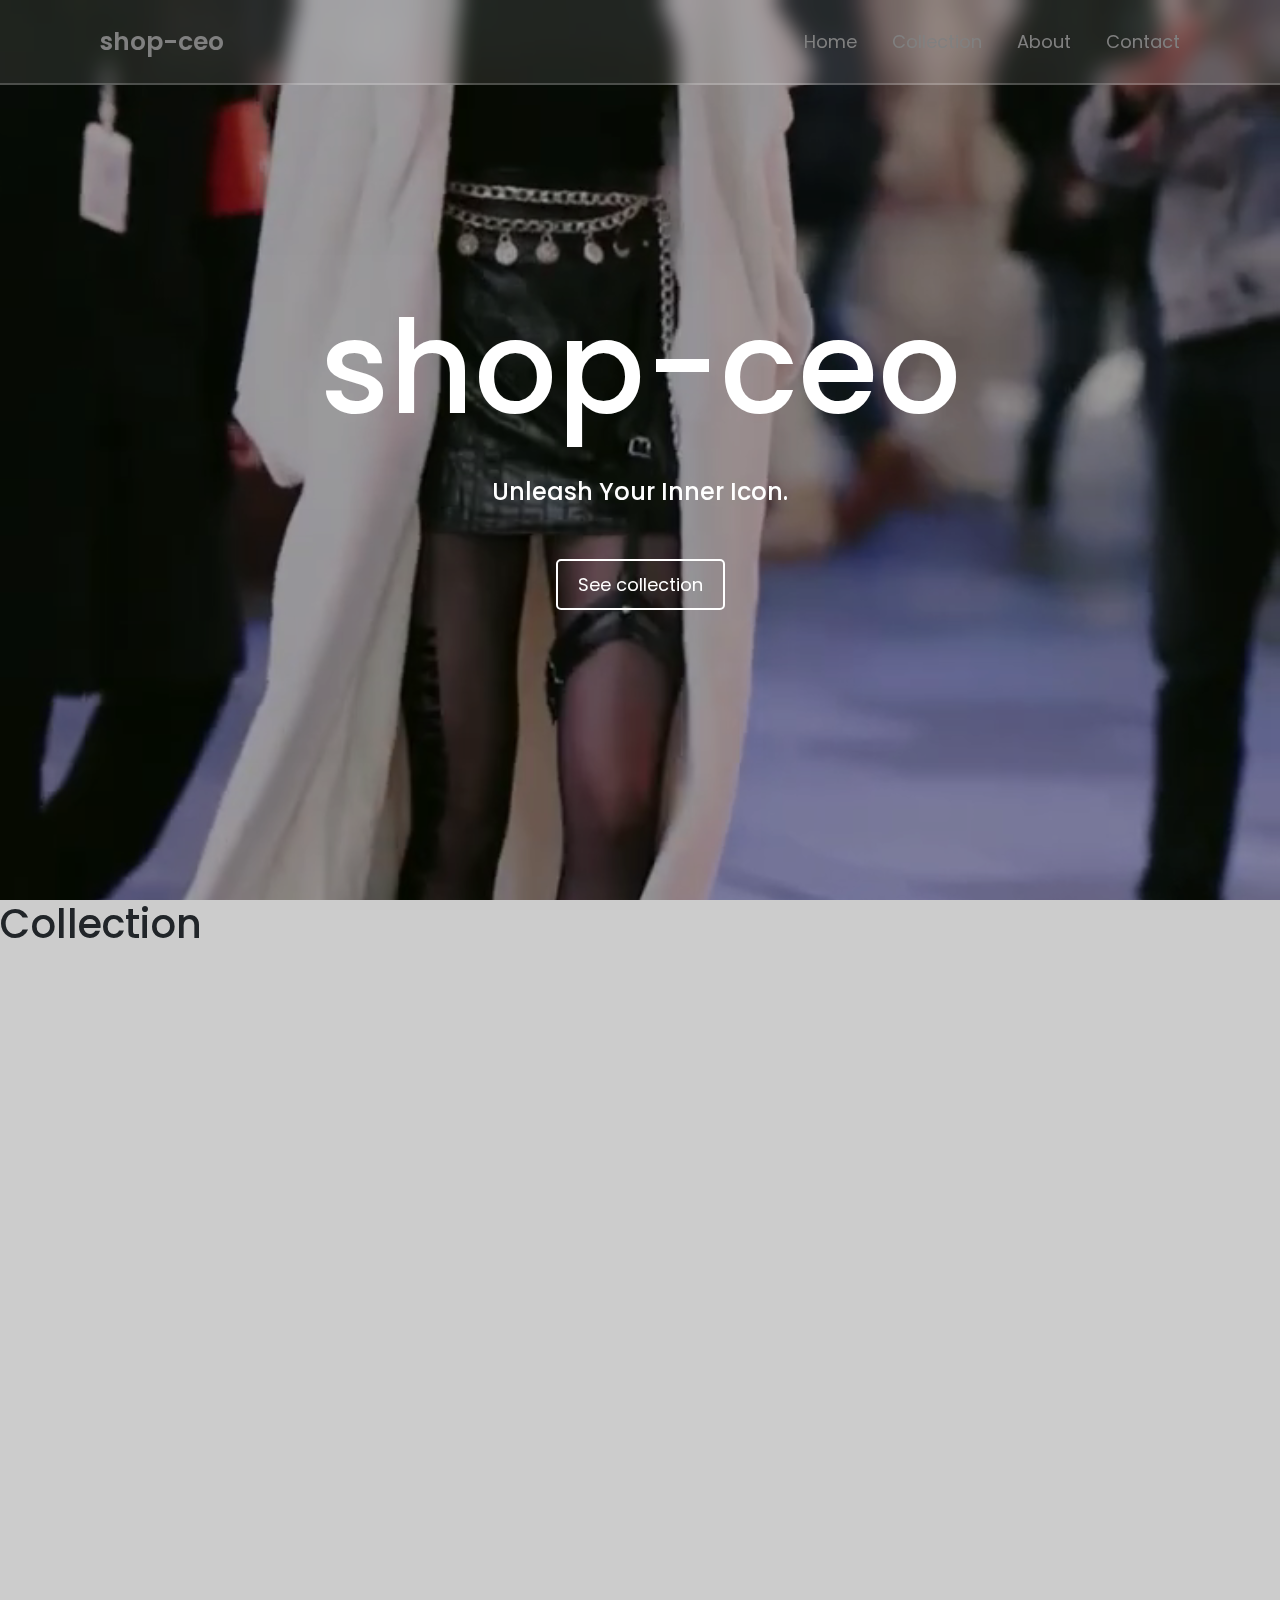
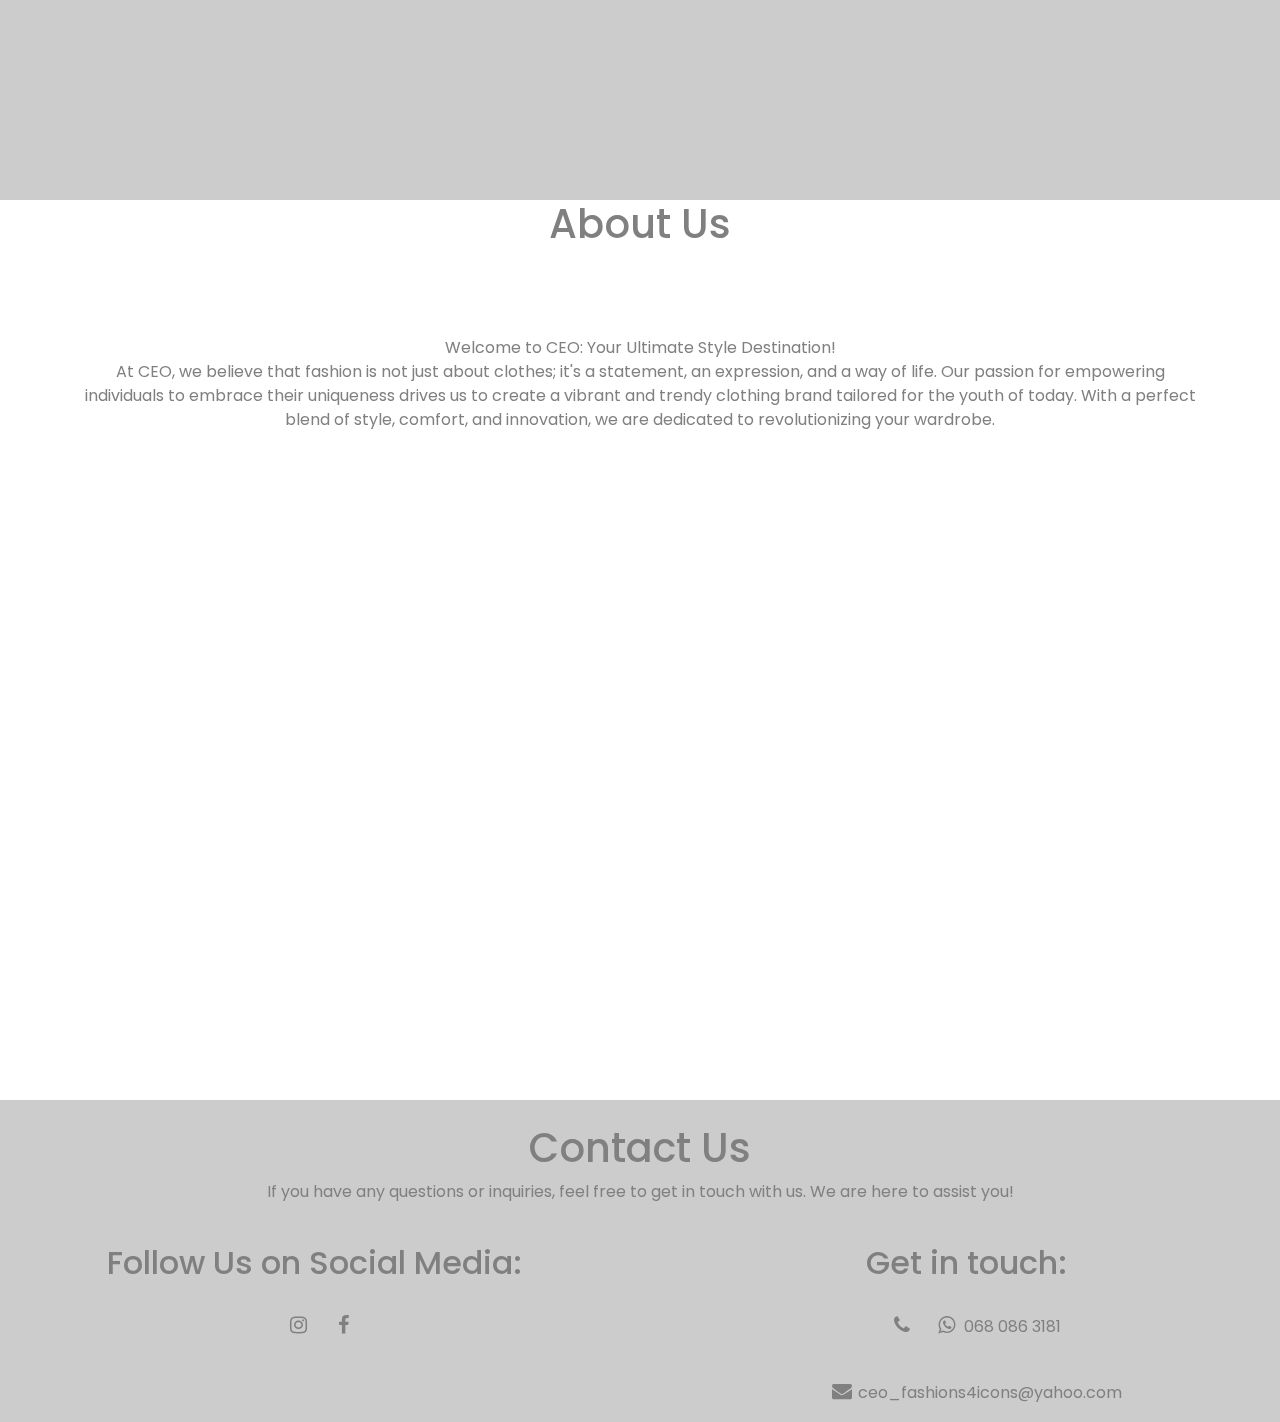
<file: index.html>
<!DOCTYPE html>
<html lang="en">

<head>
    <meta charset="UTF-8">
    <meta http-equiv="X-UA-Compatible" content="IE=edge">
    <meta name="viewport" content="width=device-width, initial-scale=1.0">
    <title>shop-ceo</title>
	<link rel="stylesheet" href="https://cdnjs.cloudflare.com/ajax/libs/font-awesome/4.7.0/css/font-awesome.min.css">
    <link href="assets/styles/style.css" rel="stylesheet">
	<link href="https://cdn.jsdelivr.net/npm/bootstrap@5.3.0/dist/css/bootstrap.min.css" rel="stylesheet">

</head>

<body>
	
	<!-- Header -->
    <header class="header">
        <a href="#" class="logo">shop-ceo</a>

        <nav class="navbar">
            <a href="#home">Home</a>
            <a href="#collection">Collection</a>
            <a href="#about">About</a>
            <a href="#contact">Contact</a>
        </nav>
    </header>
	
	<!-- Home-->
	<section id="home" class="home section-bg">
	
	
		<div id="home">
			<div class="background-vid">
				<video autoplay loop muted playsinline>
					<source src="assets/vid/fashion.mp4" type="video/mp4">
				</video>
			</div>
			<div class="home-content">
				<h1>shop-ceo</h1>
				<br>
				<h3>Unleash Your Inner Icon.</h3>
				<br>
				<a href="#collection">See collection</a>
			</div>
		</div>
		
	</section>
	
	
	
	<!-- Collection-->
	<section id="collection">
	
	<div id="collection" class="collection">
	
	<h1>Collection</h1>

	</div>
	</section >
	
	
	
	<!-- About-->
	<section id="about">
		<div id="about" class="about">
			<h1>About Us</h1>
			
			<div id="about-container" class="about-container">
			
			<p>Welcome to CEO: Your Ultimate Style Destination!<br>

			At CEO, we believe that fashion is not just about clothes; it's a statement, an expression, and a way of life. Our passion for
			empowering individuals to embrace their uniqueness drives us to create a vibrant and trendy clothing brand tailored for the youth of today.
			With a perfect blend of style, comfort, and innovation, we are dedicated to revolutionizing your wardrobe.</p>
			
			</div>
		</div>
	
	</section>
	

	
	
	<!-- Contact -->
	
	<section id="contact">
	
		<div id="contact" class="contact">
		<br>
		<h1>Contact Us</h1>

		<p>If you have any questions or inquiries, feel free to get in touch with us. We are here to assist you!</p><br>

		<div class="row">
			<div class="col-lg-6">

				<h2>Follow Us on Social Media:</h2>
				
					<p><a class="fa fa-instagram" href="https://www.instagram.com/ceo_fashion4icons/" target="_blank"> </a>
					<a class="fa fa-facebook" href="https://www.facebook.com/people/C-E-O-Fashions/100094550162915/?mibextid=ZbWKwL" target="_blank"> </a><p>

			</div>

			<div class="col-lg-6">

				<h2>Get in touch:</h2>
					
				<p><a class="fa fa-phone"></a><a class="fa fa-whatsapp"></a> 068 086 3181</p>
				
				<p><a class="fa fa-envelope" ></a> ceo_fashions4icons@yahoo.com</p>

			</div>

		</div>
		</div>
	</section>
	
		
		
			<a href="#" class="back-to-top d-flex align-items-center justify-content-center"><i class="bi bi-arrow-up-short"></i></a>

</body>

</html>
</file>
<file: assets/styles/style.css>
@import url('https://fonts.googleapis.com/css2?family=Poppins:wght@300;400;500;600;700;800;900&display=swap');
 
* {
    margin: 0;
    padding: 0;
    box-sizing: border-box;
    font-family: 'Poppins', sans-serif;
}

.back-to-top {
  position: fixed;
  visibility: hidden;
  opacity: 0;
  right: 15px;
  bottom: 15px;
  z-index: 996;
  background: #149ddd;
  width: 40px;
  height: 40px;
  border-radius: 50px;
  transition: all 0.4s;
}

.back-to-top i {
  font-size: 28px;
  color: #fff;
  line-height: 0;
}

.back-to-top:hover {
  background: #2eafec;
  color: #fff;
}

.back-to-top.active {
  visibility: visible;
  opacity: 1;
}
.header {
    position: fixed;
    top: 0;
    left: 0;
    width: 100%;
    padding: 20px 100px;
    background: rgba(255, 255, 255, .1);
    display: flex;
    justify-content: space-between;
    align-items: center;
    backdrop-filter: blur(10px);
    border-bottom: 2px solid rgba(255, 255, 255, .2);
	z-index: 2;
}

.header::before {
    content: '';
    position: absolute;
    top: 0;
    left: -100%;
    width: 100%;
    height: 100%;
    background: linear-gradient(90deg, transparent, rgba(255, 255, 255, .4), transparent);
    transition: .5s;
}

.header:hover::before {
    left: 100%;
}

.logo {
    color: #808080;
    font-size: 25px;
    text-decoration: none;
    font-weight: 600;
    cursor: default;
}

.navbar a {
    color: #808080;
    font-size: 18px;
    text-decoration: none;
    margin-left: 35px;
    transition: .3s;
}

.navbar a:hover {
    color: #555555;
}


#home {
    position: relative;
    width: 100%;
    height: 100vh;
    background: rgba(0, 0, 0, 0.2); /* Adjust the alpha value as needed for transparency */
    overflow: hidden;
}


.background-vid {
    position: absolute;
    top: 0;
    left: 0;
    width: 100%;
    height: 100vh;
    overflow: hidden;
    z-index: -1;
}

.background-vid video {
    width: 100%;
    height: 100%;
    object-fit: cover;
}



.home-content {
    position: relative;
    z-index: 1; /* Place the content above the video */
    text-align: center;
    display: flex;
    flex-direction: column;
    justify-content: center;
    align-items: center;
    height: 100%;
    color: #fff;
}

.home-content h1 {
    font-size: 130px;
}

.home-content h3 {
    font-size: 24px;
}

.home-content a {
    text-decoration: none;
    color: #fff;
    font-size: 18px;
    border: 2px solid #fff;
    padding: 10px 20px;
    border-radius: 5px;
    margin-top: 20px;
}



.collection {
    position: relative;
    width: 100%;
    height: 100vh;
    z-index: 1; /* Set a higher z-index for the .collection div */
}

.collection:before {
    content: '';
    position: absolute;
    width: 100%;
    height: 100%;
    background: rgba(0, 0, 0, 0.2);
    z-index: -1; /* Set a lower z-index for the background overlay */
}




.about{
  position: relative;
  width: 100%;
  height: 100vh;
  text-align: center;
}

.about h1 {
  color: #808080;
  
}
.about p{
	
  display: flex;
  flex-direction: column;
  justify-content: center;
  align-items: center;
}

.about-container {
  
  color: #808080;
  padding: 80px;
  text-align: center;
  display: flex;
  flex-direction: column;
  justify-content: center;
  align-items: center;
}



.contact {
  position: relative;
  width: 100%;
  height: cover;
  background: transparent; 

 

}

.contact:before {
  content: '';
  position: absolute;
  width: 100%;
  height: 100%;
  background: rgba(0, 0, 0, 0.2);
  z-index: -1;
}

.contact h1, h2, p, a {
  text-align: center;
  color: #808080;
}

.row h2, p, a {
  text-align: center;
  color: #808080;
  align-items: center;
}

.fa {
  padding: 20px;
  font-size: 20px;
  height: 20px;
  width: 15px;
  text-align: center;
  text-decoration: none;
  margin: 5px 2px;
}

.fa:hover {
    opacity: 0.7;
}

.fa-facebook {
  color: #808080;
}


.fa-instagram {
 
  color: #808080;
}


.fa-envelope{
 
  color: #808080;
}

.fa-phone {
 
  color: #808080;
}


.fa-whatsapp{
 
  color: #808080;
}
</file>
